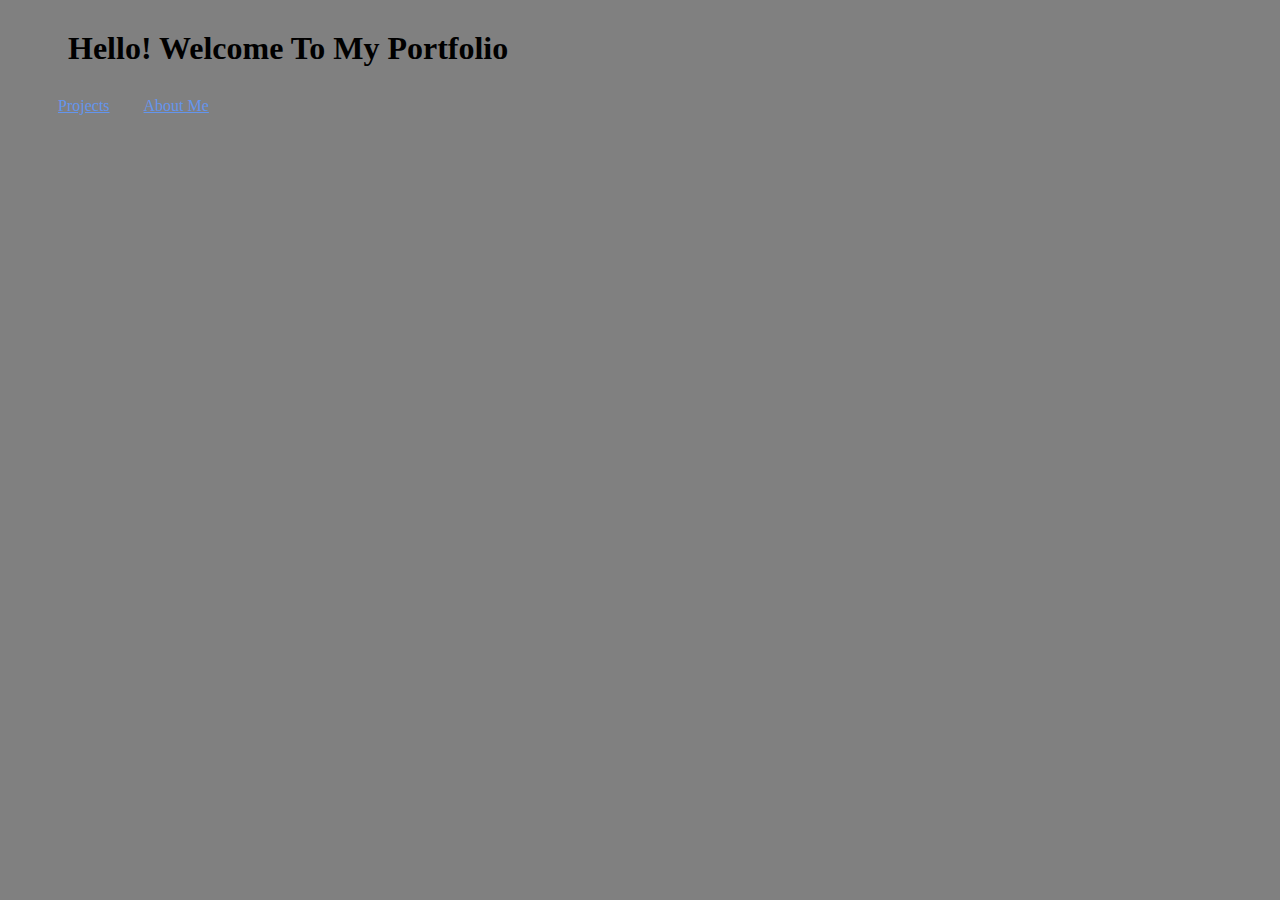
<file: index.html>
<!DOCTYPE html>
<html lang="en">
<head>
    <title>My Portfolio</title>
    <link rel="stylesheet" type="text/css" href="style.css"/>
</head>
<body>
    <h1>Hello! Welcome To My Portfolio</h1>
    
    <div class="menu">
    <a href="projects.html">Projects</a>
    <a href="aboutMe.html">About Me</a>
    </div>
    
</body>
</html>
</file>
<file: style.css>
p{color: black;}
.heading{
    border: 2px solid blueviolet; 
    display: flex;
    flex-direction: column;
    align-items: center;
}

h1{
    padding-left: 30px;
    margin: 30px;
}

a:link{
    color:cornflowerblue;
}

a:visited{
    color: darkgreen;
}

.trex{
    background-color: burlywood;

}

.grid{
    display: flex;
    justify-content: space-between;
    flex-wrap: wrap;
}

.footer{
    display: flex;
    justify-content: flex-end;
}

body{
    background-color: #808080;
}

.menu{
    margin-left: 20px;
}

.menu a{
    margin-left: 30px;
}

.trex p{
    top: 50%;
    left: 50%;
    position: absolute;
    transform: translate(-50%, -50%);
    opacity: 0;
}

.trex{
    position: relative;
}

.trex:hover p{
    opacity: 1;
}

.trex:hover img{
    opacity: 0.5;
}
</file>
